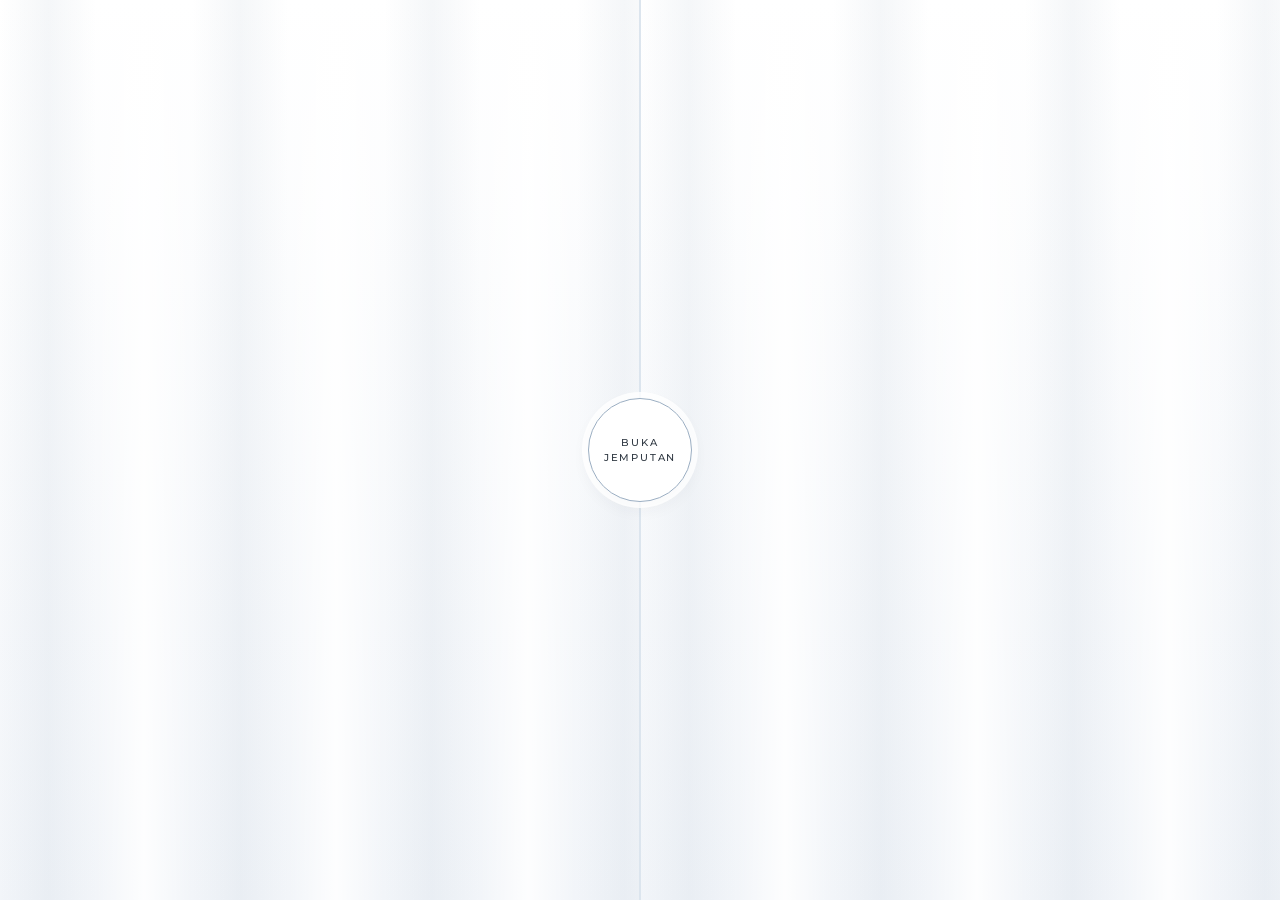
<file: Hedry-Ika/index.html>
<!doctype html>
<html lang="ms">
<head>
  <meta charset="utf-8">
  <meta name="viewport" content="width=device-width, initial-scale=1, viewport-fit=cover">
  <meta name="theme-color" content="#FFFFFF">

  <!-- SEO -->
  <meta name="description" content="Jemputan Walimatul Urus | 2 Januari 2027">

  <title>Hedry &amp; Shafiqah | Wedding Invitation</title>

  <!-- Favicon -->
  <link rel="icon" type="image/png" href="Favicon.png?v=4">
  <link rel="shortcut icon" type="image/png" href="Favicon.png?v=4">
  <link rel="apple-touch-icon" href="Favicon.png?v=4">

  <!-- Canonical URL -->
  <link rel="canonical" href="https://jemput.online/Hedry-Ika/">

  <!-- Open Graph / WhatsApp Preview -->
  <meta property="og:type" content="website">
  <meta property="og:site_name" content="Jemput Online">
  <meta property="og:url" content="https://jemput.online/Hedry-Ika/">
  <meta property="og:title" content="Hedry &amp; Shafiqah | Wedding Invitation">
  <meta property="og:description" content="Jemputan Walimatul Urus | 2 Januari 2027">

  <meta property="og:image" content="https://jemput.online/Hedry-Ika/H.jpg">
  <meta property="og:image:secure_url" content="https://jemput.online/Hedry-Ika/H.jpg">
  <meta property="og:image:type" content="image/jpeg">
  <meta property="og:image:width" content="1251">
  <meta property="og:image:height" content="938">
  <meta property="og:image:alt" content="Hedry &amp; Shafiqah Wedding Invitation">

  <!-- Twitter Preview -->
  <meta name="twitter:card" content="summary_large_image">
  <meta name="twitter:title" content="Hedry &amp; Shafiqah | Wedding Invitation">
  <meta name="twitter:description" content="Jemputan Walimatul Urus | 2 Januari 2027">
  <meta name="twitter:image" content="https://jemput.online/Hedry-Ika/H.jpg">

  <!-- Google Fonts -->
  <link rel="preconnect" href="https://fonts.googleapis.com">
  <link rel="preconnect" href="https://fonts.gstatic.com" crossorigin>
  <link href="https://fonts.googleapis.com/css2?family=Cormorant+Garamond:wght@600&family=Montserrat:wght@400;500;600&display=swap" rel="stylesheet">

  <!-- Font Awesome -->
  <link rel="stylesheet" href="https://cdnjs.cloudflare.com/ajax/libs/font-awesome/6.5.2/css/all.min.css" crossorigin="anonymous" referrerpolicy="no-referrer">

  <!-- Main CSS -->
  <link rel="stylesheet" href="styles.css">

  <!-- Main JavaScript -->
  <script src="script.js" defer></script>
</head>

<body>

  <main class="stage" id="stage">
    <video class="stage__video" id="invitation-video" playsinline loop preload="auto" aria-label="Video jemputan perkahwinan"></video>

    <div class="stage__placeholder" id="placeholder">
      <span class="stage__kicker">Walimatulurus</span>
      <h1 class="stage__names" id="placeholder-names"></h1>
      <span class="stage__rule" aria-hidden="true"></span>
      <span class="stage__day" id="placeholder-day"></span>
      <span class="stage__date" id="placeholder-date"></span>
    </div>
  </main>

  <div class="gate" id="gate">
    <div class="gate__half gate__half--left"></div>
    <div class="gate__half gate__half--right"></div>
    <button class="gate__button" id="open-invitation" type="button">Buka Jemputan</button>
  </div>

  <nav class="bar" id="bar" aria-label="Menu jemputan">
    <div class="bar__list">

      <button class="bar__item" type="button" data-popup="lokasi">
        <i class="fa-solid fa-location-dot" aria-hidden="true"></i>
        <span>Lokasi</span>
      </button>

      <button class="bar__item" type="button" data-popup="kalendar">
        <i class="fa-regular fa-calendar" aria-hidden="true"></i>
        <span>Kalendar</span>
      </button>

      <button class="bar__item bar__item--featured" type="button" data-popup="kehadiran">
        <span class="bar__float" aria-hidden="true">
          <svg viewBox="0 0 24 24" fill="none" stroke="currentColor" stroke-width="2" stroke-linecap="round" stroke-linejoin="round">
            <rect width="8" height="4" x="8" y="2" rx="1" ry="1"/>
            <path d="M16 4h2a2 2 0 0 1 2 2v14a2 2 0 0 1-2 2H6a2 2 0 0 1-2-2V6a2 2 0 0 1 2-2h2"/>
            <path d="m9 14 2 2 4-4"/>
          </svg>
        </span>
        <span>Kehadiran</span>
      </button>

      <button class="bar__item" type="button" data-popup="hubungi">
        <i class="fa-solid fa-phone" aria-hidden="true"></i>
        <span>Hubungi</span>
      </button>

      <button class="bar__item" type="button" data-popup="ucapan">
        <i class="fa-regular fa-comment" aria-hidden="true"></i>
        <span>Ucapan</span>
      </button>

    </div>

    <p class="bar__credit">Developed By Hedrysham</p>
  </nav>

  <div class="popup" id="popup" role="dialog" aria-modal="true" hidden>
    <div class="popup__inner">

      <header class="popup__head">
        <h3 class="popup__title" id="popup-title"></h3>
        <button class="popup__close" type="button" data-close aria-label="Tutup">
          <i class="fa-solid fa-xmark" aria-hidden="true"></i>
        </button>
      </header>

      <div class="popup__body" id="popup-body"></div>

      <button class="popup__back" type="button" data-close>Tutup</button>

    </div>
  </div>

  <div class="toast" id="toast" role="status" aria-live="polite"></div>

</body>
</html>
</file>
<file: Hedry-Ika/styles.css>
:root {
  --bg: #FFFFFF;
  --bg-soft: #F7F9FC;
  --ash: #9BAEC2;
  --ash-soft: #DCE5EE;
  --ash-light: #EDF2F7;
  /* Deeper ash blue so white button text stays readable */
  --ash-strong: #6E849C;
  --ink: #303943;
  --muted: #788493;
  --line: #E5EAF0;
  --white: #FFFFFF;
  --sans: "Montserrat", "Helvetica Neue", Arial, sans-serif;
  --bar-height: 60px;
  --credit-h: 20px;
  --bar-total: calc(var(--bar-height) + var(--credit-h) + env(safe-area-inset-bottom));
  --radius: 12px;
  --shadow: 0 1px 2px rgba(48, 57, 67, .04), 0 6px 18px rgba(48, 57, 67, .06);
}

* { box-sizing: border-box; -webkit-tap-highlight-color: transparent; }

html, body { height: 100%; }

body {
  margin: 0;
  min-width: 320px;
  overflow: hidden;
  background: var(--bg-soft);
  color: var(--ink);
  font-family: var(--sans);
  font-size: 13px;
  line-height: 1.6;
  -webkit-font-smoothing: antialiased;
}

button, input, textarea, select { font: inherit; color: inherit; }
button { cursor: pointer; }
[hidden] { display: none !important; }
:focus-visible { outline: 2px solid var(--ash); outline-offset: 2px; }

/* Stage */
.stage {
  position: fixed;
  top: 0;
  left: 50%;
  width: min(100%, 500px);
  height: 100dvh;
  transform: translateX(-50%);
  overflow: hidden;
  background: var(--bg);
}

.stage__video {
  position: absolute;
  inset: 0;
  width: 100%;
  height: 100%;
  object-fit: cover;
  object-position: center;
  display: none;
}

.stage__video.is-ready { display: block; }

.stage__placeholder {
  position: absolute;
  inset: 0;
  display: flex;
  flex-direction: column;
  align-items: center;
  justify-content: center;
  gap: 14px;
  padding: 0 32px calc(var(--bar-total) + 40px);
  text-align: center;
  color: var(--ink);
}

.stage__placeholder.is-hidden { display: none; }
.stage__kicker { font-size: 10px; font-weight: 500; letter-spacing: .32em; text-transform: uppercase; color: var(--muted); }
.stage__names { margin: 0; font-size: clamp(21px, 6.2vw, 26px); font-weight: 600; line-height: 1.3; letter-spacing: .04em; color: var(--ink); overflow-wrap: break-word; }
.stage__rule { display: block; width: 36px; height: 1px; background: var(--ash); }
.stage__day { font-size: 11px; font-weight: 500; letter-spacing: .24em; text-transform: uppercase; color: var(--muted); }
.stage__date { font-size: 13.5px; font-weight: 600; letter-spacing: .2em; color: var(--ash-strong); }

/* Gate (before opening) */
.gate {
  position: fixed;
  z-index: 20;
  inset: 0;
  display: grid;
  place-items: center;
  overflow: hidden;
}

.gate__half {
  position: absolute;
  top: 0;
  bottom: 0;
  width: 50%;
  background:
    repeating-linear-gradient(90deg, rgba(255, 255, 255, 0) 0, rgba(155, 174, 194, .10) 48px, rgba(255, 255, 255, 0) 96px, rgba(255, 255, 255, .85) 144px, rgba(255, 255, 255, 0) 192px),
    linear-gradient(180deg, #FFFFFF, #F2F5F9);
  will-change: transform;
  transition: transform .85s cubic-bezier(.65, 0, .25, 1);
}

.gate__half--left { left: 0; border-right: 1px solid var(--ash-soft); }
.gate__half--right { right: 0; border-left: 1px solid var(--ash-soft); }

.gate__button {
  position: relative;
  display: grid;
  place-items: center;
  width: 104px;
  height: 104px;
  padding: 0 14px;
  border: 1px solid var(--ash);
  border-radius: 50%;
  background: var(--white);
  color: var(--ink);
  font-family: var(--sans);
  font-size: 10px;
  font-weight: 500;
  line-height: 1.5;
  letter-spacing: .18em;
  text-align: center;
  text-transform: uppercase;
  box-shadow: 0 0 0 6px rgba(255, 255, 255, .8), var(--shadow);
  transition: background .25s, transform .2s;
}

.gate__button:hover { background: var(--ash-light); }
.gate__button:active { transform: scale(.97); }

.gate.is-open { pointer-events: none; }
.gate.is-open .gate__button { opacity: 0; transform: scale(.9); transition: opacity .25s ease, transform .3s ease; }
.gate.is-open .gate__half--left { transform: translate3d(-101%, 0, 0); transition-delay: .08s; }
.gate.is-open .gate__half--right { transform: translate3d(101%, 0, 0); transition-delay: .08s; }

/* Bottom bar */
.bar {
  position: fixed;
  z-index: 10;
  right: 0;
  bottom: 0;
  left: 0;
  height: var(--bar-total);
  padding-bottom: env(safe-area-inset-bottom);
  background: var(--white);
  border-top: 1px solid var(--line);
}

.bar__list {
  width: min(100%, 500px);
  height: var(--bar-height);
  margin: 0 auto;
  display: flex;
}

.bar__item {
  position: relative;
  flex: 1 1 0;
  display: flex;
  flex-direction: column;
  align-items: center;
  justify-content: flex-end;
  gap: 5px;
  min-height: 44px;
  padding: 0 0 11px;
  border: 0;
  background: transparent;
  color: var(--muted);
  font-family: var(--sans);
  font-size: 9px;
  font-weight: 500;
  letter-spacing: .06em;
  text-transform: uppercase;
  transition: color .3s ease;
}

.bar__item i { font-size: 15px; line-height: 1; }
.bar__item:hover, .bar__item.is-active { color: var(--ash-strong); }
.bar__item::after { content: ""; position: absolute; top: -1px; left: 50%; width: 28px; height: 2px; background: var(--ash-strong); opacity: 0; transform: translateX(-50%) scaleX(.4); transition: opacity .3s ease, transform .3s ease; }
.bar__item.is-active::after { opacity: 1; transform: translateX(-50%) scaleX(1); }

.bar__item--featured { color: var(--ink); font-weight: 700; }
.bar__float {
  position: relative;
  flex-shrink: 0;
  display: grid;
  place-items: center;
  width: 54px;
  height: 54px;
  margin-top: -10px;
  border: 3px solid var(--white);
  border-radius: 50%;
  background: #3E5066;
  color: var(--white);
  box-shadow: 0 6px 16px rgba(48, 57, 67, .28);
  transition: background .3s ease, transform .3s ease, box-shadow .3s ease;
}
.bar__float::before { content: ""; position: absolute; inset: -3px; border-radius: 50%; border: 2px solid #3E5066; opacity: 0; animation: bar-pulse 2.4s ease-out infinite; }
.bar__float svg { width: 22px; height: 22px; }
.bar__item--featured:hover .bar__float, .bar__item--featured:focus-visible .bar__float { background: #2F3F52; transform: translateY(-2px); }
.bar__item--featured.is-active .bar__float { background: #2F3F52; transform: translateY(-2px); box-shadow: 0 8px 18px rgba(48, 57, 67, .3); }
.bar__item--featured.is-active::after { display: none; }
@keyframes bar-pulse { 0% { opacity: .55; transform: scale(1); } 100% { opacity: 0; transform: scale(1.5); } }
@media (prefers-reduced-motion: reduce) { .bar__float::before { animation: none; } }
.bar__credit { margin: 0; height: var(--credit-h); padding-top: 3px; line-height: 1; text-align: center; font-family: "Cormorant Garamond", Georgia, serif; font-size: 10px; font-weight: 600; letter-spacing: .08em; color: #000; }

/* Popup (sits above the stage, below the nav bar) */
.popup {
  position: fixed;
  z-index: 9;
  top: 0;
  right: 0;
  bottom: var(--bar-total);
  left: 0;
  overflow-y: auto;
  overflow-x: hidden;
  background: var(--bg);
  opacity: 0;
  transform: translateY(14px);
  transition: opacity .3s ease, transform .3s ease;
  scroll-behavior: smooth;
}

.popup.is-open { opacity: 1; transform: none; }

.popup__inner {
  position: relative;
  width: min(100%, 520px);
  min-height: 100%;
  margin: 0 auto;
  padding: 0 20px 40px;
}

.popup[data-view="ucapan"] .popup__inner { padding-bottom: 104px; }

.popup__head {
  position: sticky;
  top: 0;
  z-index: 2;
  display: flex;
  align-items: center;
  justify-content: center;
  min-height: 52px;
  margin: 0 -20px 24px;
  padding: 0 56px;
  background: var(--white);
  border-bottom: 1px solid var(--line);
}

.popup__title { margin: 0; font-size: 11px; font-weight: 600; letter-spacing: .28em; text-transform: uppercase; color: var(--ink); }
.popup__title:empty { display: none; }

.popup__close {
  position: absolute;
  top: 50%;
  right: 8px;
  display: grid;
  place-items: center;
  width: 40px;
  height: 40px;
  border: 0;
  border-radius: 50%;
  background: transparent;
  color: var(--muted);
  font-size: 16px;
  transform: translateY(-50%);
  transition: background .2s, color .2s;
}

.popup__close:hover { background: var(--ash-light); color: var(--ink); }
.popup__close:focus-visible { outline-offset: -6px; }

.popup__back {
  display: block;
  margin: 28px auto 0;
  padding: 10px 18px;
  border: 0;
  background: transparent;
  color: var(--muted);
  font-size: 10px;
  font-weight: 500;
  letter-spacing: .2em;
  text-transform: uppercase;
}

.popup__back:hover { color: var(--ink); }

/* Shared section text */
.eyebrow { margin: 0 0 6px; font-size: 9.5px; font-weight: 500; letter-spacing: .28em; text-transform: uppercase; color: var(--ash-strong); }
.section-title { margin: 0; font-size: 15.5px; font-weight: 600; line-height: 1.35; color: var(--ink); }
.section-sub { margin: 5px 0 0; font-size: 12px; color: var(--muted); }
.section-head { margin-bottom: 20px; text-align: center; }

.card {
  margin-bottom: 14px;
  padding: 20px 18px;
  border: 1px solid var(--line);
  border-radius: var(--radius);
  background: var(--white);
}

.btn {
  display: inline-flex;
  align-items: center;
  justify-content: center;
  gap: 8px;
  flex: 1 1 0;
  min-height: 42px;
  padding: 0 16px;
  border: 1px solid var(--ash);
  border-radius: 10px;
  background: var(--white);
  font-family: var(--sans);
  font-size: 11px;
  font-weight: 500;
  letter-spacing: .1em;
  text-transform: uppercase;
  text-decoration: none;
  color: var(--ink);
  transition: background .2s, border-color .2s, color .2s, transform .15s;
}

.btn:hover, .btn:focus-visible { background: var(--ash-light); border-color: var(--ash-strong); }
.btn:active { transform: scale(.98); }
.btn--solid { border-color: var(--ash-strong); background: var(--ash-strong); color: var(--white); flex-basis: 100%; }
.btn--solid:hover, .btn--solid:focus-visible { background: #5D7289; border-color: #5D7289; color: var(--white); }
.btn[disabled] { opacity: .7; pointer-events: none; }
.btn i { font-size: 13px; }

.btn-row { display: flex; flex-wrap: wrap; gap: 10px; }

/* Location */
.venue { text-align: center; }
.venue__photo { overflow: hidden; margin-bottom: 20px; border-radius: var(--radius); aspect-ratio: 16 / 10; background: var(--ash-light); }
.venue__photo img { display: block; width: 100%; height: 100%; object-fit: cover; }
.venue__name { margin: 0; font-size: 17px; font-weight: 600; line-height: 1.35; color: var(--ink); }
.venue__meta { display: grid; grid-template-columns: 1fr 1fr; margin: 18px 0 20px; padding: 14px 0; border-block: 1px solid var(--line); }
.venue__meta div { padding: 0 8px; }
.venue__meta div + div { border-left: 1px solid var(--line); }
.venue__meta .venue__dress { grid-column: 1 / -1; margin-top: 12px; padding-top: 12px; border-left: 0; border-top: 1px solid var(--line); }
.venue__meta dt { font-size: 9px; font-weight: 500; letter-spacing: .24em; text-transform: uppercase; color: var(--muted); }
.venue__meta dd { margin: 4px 0 0; font-size: 12px; font-weight: 500; line-height: 1.5; color: var(--ink); }
.map { overflow: hidden; margin-bottom: 12px; border: 1px solid var(--line); border-radius: var(--radius); aspect-ratio: 4 / 3; background: var(--ash-light); }
.map iframe { display: block; width: 100%; height: 100%; border: 0; }

/* Calendar */
.countdown { display: grid; grid-template-columns: repeat(4, 1fr); gap: 8px; margin-bottom: 20px; }
.countdown__cell { padding: 13px 2px 10px; border: 1px solid var(--line); border-radius: 10px; background: var(--white); text-align: center; }
.countdown__cell strong { display: block; font-size: clamp(20px, 6vw, 25px); font-weight: 600; line-height: 1; color: var(--ash-strong); font-variant-numeric: tabular-nums; }
.countdown__cell span { display: block; margin-top: 7px; font-size: 8.5px; font-weight: 500; letter-spacing: .16em; text-transform: uppercase; color: var(--muted); }
.cal__done { margin: 0 0 18px; text-align: center; font-size: 13px; font-weight: 500; color: var(--ink); }
.cal__date { margin: 0 0 18px; text-align: center; font-size: 12px; line-height: 1.7; color: var(--muted); }
.cal__date strong { font-weight: 600; color: var(--ink); }

/* Atur cara timeline */
.agenda { margin: 0 0 20px; padding: 20px 18px 4px; border: 1px solid var(--line); border-radius: var(--radius); background: var(--white); }
.agenda__title { margin-bottom: 18px; text-align: center; }
.agenda__list { position: relative; margin: 0 auto; padding: 0; max-width: 260px; list-style: none; }
.agenda__list::before { content: ""; position: absolute; top: 15px; bottom: 32px; left: 15px; width: 1px; background: var(--ash-soft); }
.agenda__item { position: relative; display: grid; grid-template-columns: 30px 1fr; column-gap: 14px; align-items: center; padding-bottom: 18px; }
.agenda__dot { grid-row: span 2; display: grid; place-items: center; width: 30px; height: 30px; border: 1px solid var(--ash); border-radius: 50%; background: var(--white); color: var(--ash-strong); font-size: 12px; }
.agenda__time { font-size: 14px; font-weight: 600; line-height: 1.3; letter-spacing: .04em; color: var(--ash-strong); }
.agenda__label { font-size: 12px; color: var(--ink); }

/* Contact */
.contact { display: flex; flex-direction: column; gap: 14px; }
.contact__side { margin: 0; font-size: 9px; font-weight: 500; letter-spacing: .24em; text-transform: uppercase; color: var(--ash-strong); }
.contact__name { margin: 4px 0 2px; font-size: 14.5px; font-weight: 600; color: var(--ink); }
.contact__phone { margin: 0; font-size: 12px; color: var(--muted); }
.contact__actions { display: grid; grid-template-columns: 1fr 42px; gap: 8px; }
.contact__actions .btn { padding: 0 12px; letter-spacing: .06em; }
.btn--icon { padding: 0 !important; color: var(--ash-strong); }
.btn--wa i { font-size: 15px; }

/* Forms */
.field { position: relative; display: block; margin-bottom: 16px; }
.field__label, .choices legend { display: block; margin-bottom: 7px; padding: 0; font-size: 10px; font-weight: 600; letter-spacing: .14em; text-transform: uppercase; color: var(--muted); }
.field input, .field textarea, .field select {
  display: block;
  width: 100%;
  padding: 10px 12px;
  border: 1px solid var(--line);
  border-radius: 10px;
  background: var(--white);
  font-size: 16px;
  outline: none;
  appearance: none;
  transition: border-color .2s, box-shadow .2s;
}
.field input::placeholder, .field textarea::placeholder { color: #A3ADB8; }
.field textarea { min-height: 96px; resize: vertical; }
.field input:focus, .field textarea:focus, .field select:focus { border-color: var(--ash); box-shadow: 0 0 0 3px var(--ash-light); }
.field--select::after { content: ""; position: absolute; right: 16px; bottom: 19px; width: 6px; height: 6px; border-right: 1.5px solid var(--muted); border-bottom: 1.5px solid var(--muted); transform: rotate(45deg); pointer-events: none; }

.choices { margin: 0 0 16px; border: 0; padding: 0; }
.choices div { display: grid; grid-template-columns: 1fr 1fr; gap: 8px; }
.choices label { position: relative; display: block; }
.choices input { position: absolute; opacity: 0; inset: 0; }
.choices label span { display: flex; align-items: center; justify-content: center; min-height: 42px; border: 1px solid var(--line); border-radius: 10px; background: var(--white); font-size: 12px; font-weight: 500; transition: border-color .2s, background .2s, color .2s; cursor: pointer; }
.choices input:checked + span { border-color: var(--ash-strong); background: var(--ash-light); color: var(--ink); box-shadow: inset 0 0 0 1px var(--ash-strong); }
.choices input:focus-visible + span { outline: 2px solid var(--ash); outline-offset: 2px; }

.form-note { margin: 12px 0 0; text-align: center; font-size: 10.5px; line-height: 1.6; color: var(--muted); }
.form-error { min-height: 18px; margin: 0 0 6px; font-size: 11px; color: #B04A4A; }
.form-card .btn { width: 100%; }
.spinner { width: 14px; height: 14px; border: 2px solid rgba(255, 255, 255, .4); border-top-color: var(--white); border-radius: 50%; animation: spin .7s linear infinite; }
@keyframes spin { to { transform: rotate(360deg); } }

.success { text-align: center; padding: 26px 14px; }
.success__icon { display: grid; place-items: center; width: 48px; height: 48px; margin: 0 auto 14px; border-radius: 50%; background: var(--ash-light); color: var(--ash-strong); font-size: 19px; }
.success h4 { margin: 0 0 6px; font-size: 15.5px; font-weight: 600; color: var(--ink); }
.success p { margin: 0; font-size: 12px; line-height: 1.6; color: var(--muted); }

/* Wishes */
.wishes__count { margin: 0 0 4px; font-size: 10px; font-weight: 600; letter-spacing: .2em; text-transform: uppercase; color: var(--muted); }
.wishes { margin: 0 0 28px; padding: 0; list-style: none; border-top: 1px solid var(--line); }
.wish { padding: 15px 2px; border-bottom: 1px solid var(--line); }
.wish__name { margin: 0 0 3px; font-size: 12px; font-weight: 600; color: var(--ink); overflow-wrap: anywhere; }
.wish__msg { margin: 0; font-size: 13px; line-height: 1.6; color: #4A5562; overflow-wrap: anywhere; white-space: pre-line; }
.wishes__empty { margin: 0 0 28px; padding: 24px 0; border-block: 1px solid var(--line); text-align: center; font-size: 12px; color: var(--muted); }
.wish-form { scroll-margin-top: 68px; }

/* Floating "Tulis Ucapan" button */
.fab {
  position: fixed;
  z-index: 5;
  left: 50%;
  bottom: calc(var(--bar-total) + 22px);
  display: inline-flex;
  align-items: center;
  justify-content: center;
  gap: 8px;
  width: min(calc(100% - 32px), 480px);
  min-height: 42px;
  padding: 0 20px;
  border: 0;
  border-radius: 999px;
  background: var(--ash-strong);
  color: var(--white);
  font-size: 11px;
  font-weight: 500;
  letter-spacing: .12em;
  text-transform: uppercase;
  box-shadow: 0 6px 18px rgba(48, 57, 67, .16);
  transform: translateX(-50%);
  transition: opacity .25s, visibility .25s, background .2s;
}
.fab:hover { background: #5D7289; }
.fab.is-hidden { opacity: 0; visibility: hidden; }

/* Toast */
.toast {
  position: fixed;
  z-index: 40;
  top: calc(16px + env(safe-area-inset-top));
  left: 50%;
  max-width: calc(100% - 40px);
  padding: 10px 16px;
  border-radius: 10px;
  background: var(--ink);
  color: var(--white);
  font-size: 12px;
  opacity: 0;
  pointer-events: none;
  transform: translate(-50%, -8px);
  transition: opacity .25s, transform .25s;
}
.toast.is-visible { opacity: 1; transform: translate(-50%, 0); }

@media (min-width: 641px) {
  .fab { left: auto; right: max(24px, calc(50% - 380px)); width: auto; transform: none; }
}

@media (max-width: 360px) {
  .btn { font-size: 10.5px; padding: 0 10px; }
  .bar__item { font-size: 8.5px; }
  .countdown { gap: 6px; }
  .contact__actions .btn { padding: 0 8px; font-size: 10px; letter-spacing: .02em; white-space: nowrap; }
}

@media (prefers-reduced-motion: reduce) {
  *, *::before, *::after { animation-duration: .01ms !important; animation-iteration-count: 1 !important; transition-duration: .01ms !important; }
}

/* Small colour accents (kept subtle): one soft hue per function */
:root { --c-loc: #D98B7C; --c-cal: #7FA7C9; --c-call: #6FB38F; --c-wish: #C9A46A; --c-yes: #5FA283; --c-no: #D9806F; }
.bar__item[data-popup="lokasi"] i { color: var(--c-loc); }
.bar__item[data-popup="kalendar"] i { color: var(--c-cal); }
.bar__item[data-popup="hubungi"] i { color: var(--c-call); }
.bar__item[data-popup="ucapan"] i { color: var(--c-wish); }
.bar__item::after { background: var(--c-cal); }
.btn:not(.btn--solid) { border-color: var(--ash-soft); }
.btn:not(.btn--solid) i { color: var(--c-loc); }
.btn--solid { box-shadow: 0 3px 10px rgba(110, 132, 156, .25); }
.btn--wa i { color: #fff; }
.btn--icon { color: var(--c-call); border-color: #CFE6DA; background: #F2FAF6; }
.countdown__cell { border-top: 2px solid var(--c-cal); }
.countdown__cell:nth-child(2) { border-top-color: var(--c-call); }
.countdown__cell:nth-child(3) { border-top-color: var(--c-wish); }
.countdown__cell:nth-child(4) { border-top-color: var(--c-loc); }
.contact__side { color: var(--c-loc); }
.choices label:first-child input:checked + span { border-color: var(--c-yes); background: #EFF8F3; box-shadow: inset 0 0 0 1px var(--c-yes); }
.choices label:last-child input:checked + span { border-color: var(--c-no); background: #FCF0ED; box-shadow: inset 0 0 0 1px var(--c-no); }
.wish__name::before { content: ""; display: inline-block; width: 6px; height: 6px; margin-right: 7px; border-radius: 50%; background: var(--c-wish); vertical-align: middle; }
.wishes__count { color: var(--c-wish); }
.success__icon { background: #EFF8F3; color: var(--c-yes); }
.popup__title { border-bottom: 2px solid var(--c-wish); padding-bottom: 4px; }
.popup__title:empty { border: 0; }
</file>
